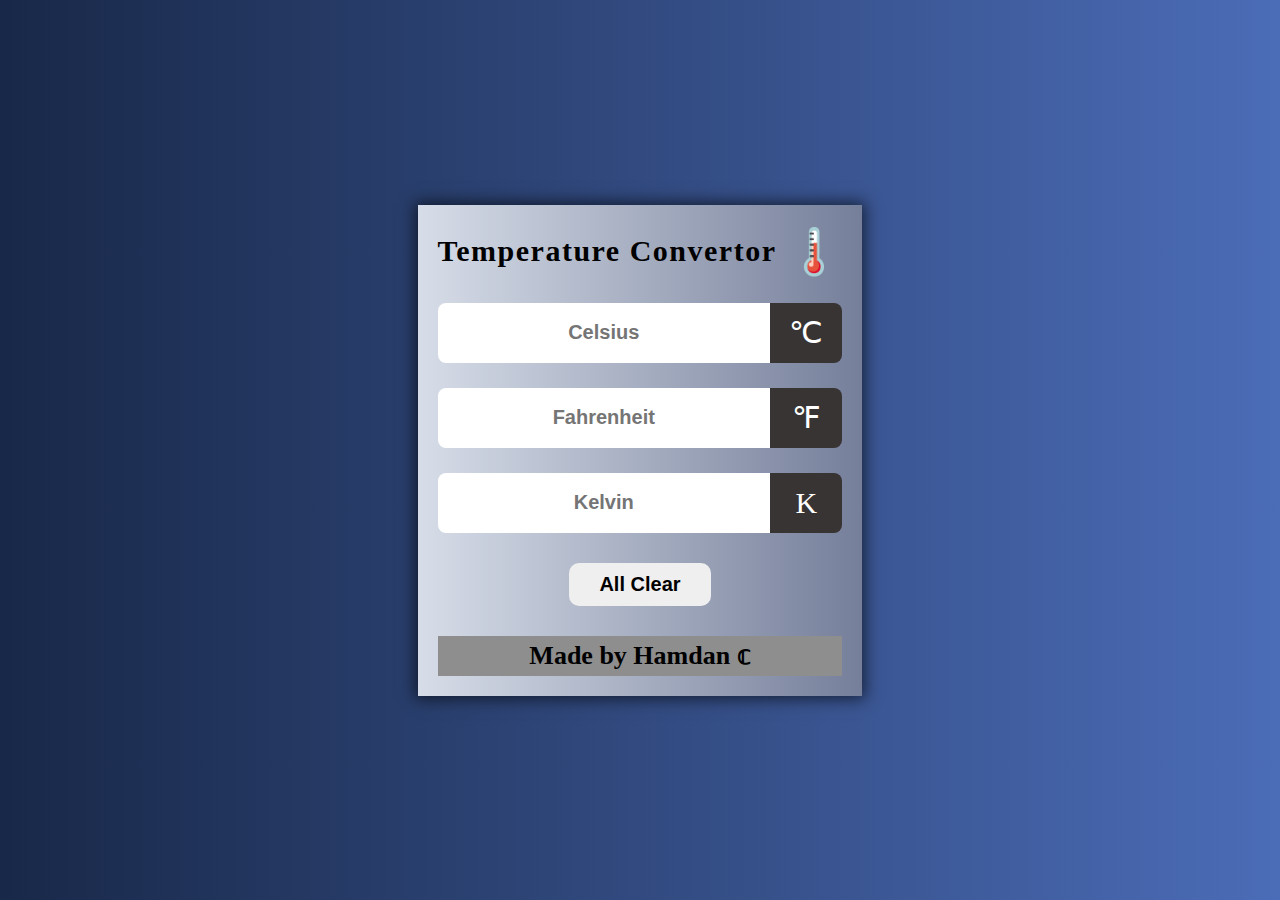
<file: index.html>
<!DOCTYPE html>
<html lang="en">
<head>
    <meta charset="UTF-8">
    <meta name="viewport" content="width=device-width, initial-scale=1.0">
    <title>Temperature Convertor</title>
    <link rel="icon" href="download.png">
    <link rel="stylesheet" href="style.css">
</head>
<body>
    
<div class="container">
    <div class="title">
        <h1>Temperature Convertor</h1>
        <span class="main-icon">🌡️</span>
    </div>
    
    <div class="celsius">
        <input  class="cel-input" type="number" placeholder="Celsius">
        <span class="icon">&#8451</span>
    </div>

    <div class="fahrenheit">
        <input class="fahre-input" type="number" placeholder="Fahrenheit">
        <span class="icon">&#8457</span>
    </div>

    <div class="kelvin">
        <input  class="kel-input" type="number" placeholder="Kelvin">
        <span class="icon">&#8490</span>
    </div>
    

    <div class="button">
        <button class="btn">All Clear</button>
    </div>
    
    <div class="made-by">
        <p class="text">Made by Hamdan &copf;</p>
    </div>
    
</div>


    <script src="script.js"></script>
</body>
</html>
</file>
<file: style.css>
*{
    margin: 0;
    padding: 0;
    box-sizing: border-box;
}
html{
font-size: 62.5%;
}


body{
    display: flex;
    justify-content: center;
    align-items: center;
    min-height: 100vh;
    background: #4b6cb7;  /* fallback for old browsers */
background: -webkit-linear-gradient(to right, #182848, #4b6cb7);  /* Chrome 10-25, Safari 5.1-6 */
background: linear-gradient(to right, #182848, #4b6cb7); /* W3C, IE 10+/ Edge, Firefox 16+, Chrome 26+, Opera 12+, Safari 7+ */

}

.container{
    max-width: 45rem;
    box-shadow: 0px 0px 15px 3px rgba(0, 0, 0, 0.6);
    padding: 2rem;
    background: #757F9A;  /* fallback for old browsers */
    background: -webkit-linear-gradient(to right, #D7DDE8, #757F9A);  /* Chrome 10-25, Safari 5.1-6 */
    background: linear-gradient(to right, #D7DDE8, #757F9A); /* W3C, IE 10+/ Edge, Firefox 16+, Chrome 26+, Opera 12+, Safari 7+ */
    
}

.title{
    display: flex;
    justify-content: center;
    align-items: center;
    flex-wrap: wrap-reverse;
    gap: 1rem;
}


.main-icon{
    font-size: 4.5rem;
    color: #fff;
}
h1{
    /* color: #fff; */
    letter-spacing: 1.5px;
    font-size: 3rem;
}

.celsius,.fahrenheit,.kelvin{
    display: flex;
    justify-content: center;
    align-items: center;
    margin-top: 2.5rem;
}
input{
flex: 5;
height: 6rem;
font-size: 2rem;
font-weight: 600;
text-align: center;
border: none;
outline: none;
border-radius: .8rem 0 0 .8rem;
padding: 0 10px;
}


.icon{
    flex: 1;
    height: 6rem;
line-height: 6rem;
padding: 0 5px;
text-align: center;
font-size: 3rem;
background-color: rgb(57, 52, 52);
color: #fff;
border-radius: 0 .8rem .8rem 0;
}


input::-webkit-outer-spin-button,
input::-webkit-inner-spin-button{
    -webkit-appearance: none;
}

.button{
    margin-top: 3rem;
    text-align: center;
}

.button button{
    border: none;
    outline: none;
    padding: 1rem 3rem;
    font-size: 2rem;
    font-weight: 600;
    cursor: pointer;
    transition: .3s;
}
.button button:hover{
    background-color: darkslategrey;
    color: #fff;
}
.btn{
    border-radius: 1rem;
}

.made-by{
    background-color: rgb(142, 142, 142);
 display: flex;
 height: 4rem;
 align-items: center;
 font-size: 2.6rem;
 font-weight: 600;
 margin-top: 3rem;
 justify-content: center;
}
</file>
